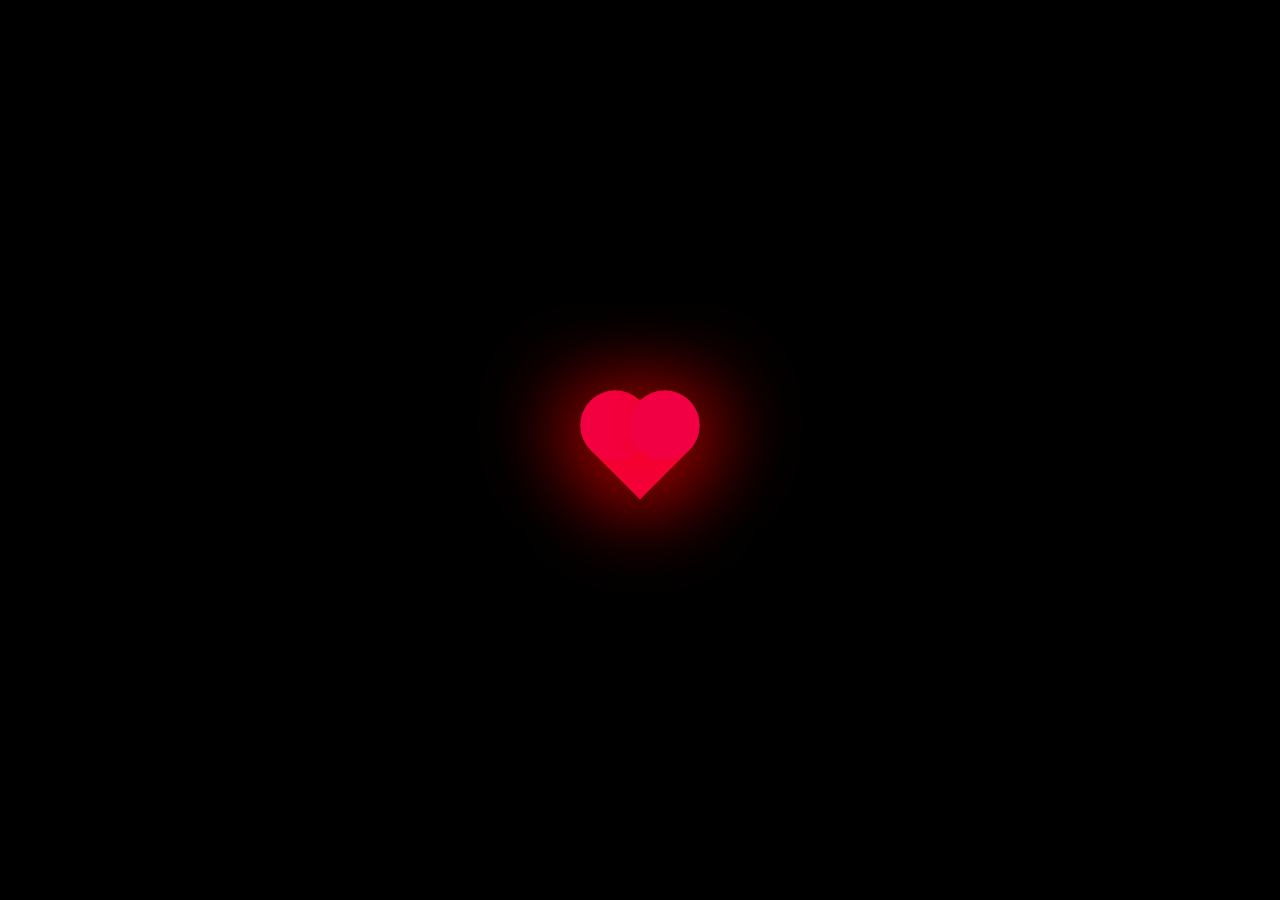
<file: main.html>
<!DOCTYPE html>
<html lang="en">
<head>
    <meta charset="UTF-8">
    <meta http-equiv="X-UA-Compatible" content="IE=edge">
    <meta name="viewport" content="width=device-width, initial-scale=1.0">
    <link rel="stylesheet" href="main.css" />
    <script src="main.js"></script>
</head>
<body>

<div class="heart"></div>    
</body>
</html>
</file>
<file: main.css>
body{
    margin: 0;
    padding:0 ;
    min-height: 100vh;
    display:flex;
    align-items: center;
    justify-content: center;
    background: black;
}


.heart{
    height: 70px;
    width: 70px;
    background:#f20044;
    position: relative;
    transform: rotate(-45deg);
    box-shadow: -10px 10px 90px red;
    animation: heart 0.6s linear infinite;
}

@keyframes heart{
0%{
    transform: rotate(-45deg) scale(1.07);;
}

80%{
    transform: rotate(-45deg) scale(1.0);;
}
100%{
    transform: rotate(-45deg) scale(0.8);;
}


}

.heart::before{
    content: '';
    position: absolute;
    height: 70px;
    width: 70px;
    background: #f20044;
    top: -50%;
    border-radius: 50px;
    box-shadow: -10px -10px 90px red;

}

.heart::after{
    content: '';
    position: absolute;
    height: 70px;
    width: 70px;
    background: #f20044;
    right: -50%;
    border-radius: 50px;
    box-shadow: 10px 10px 90px red;
    
}
</file>
